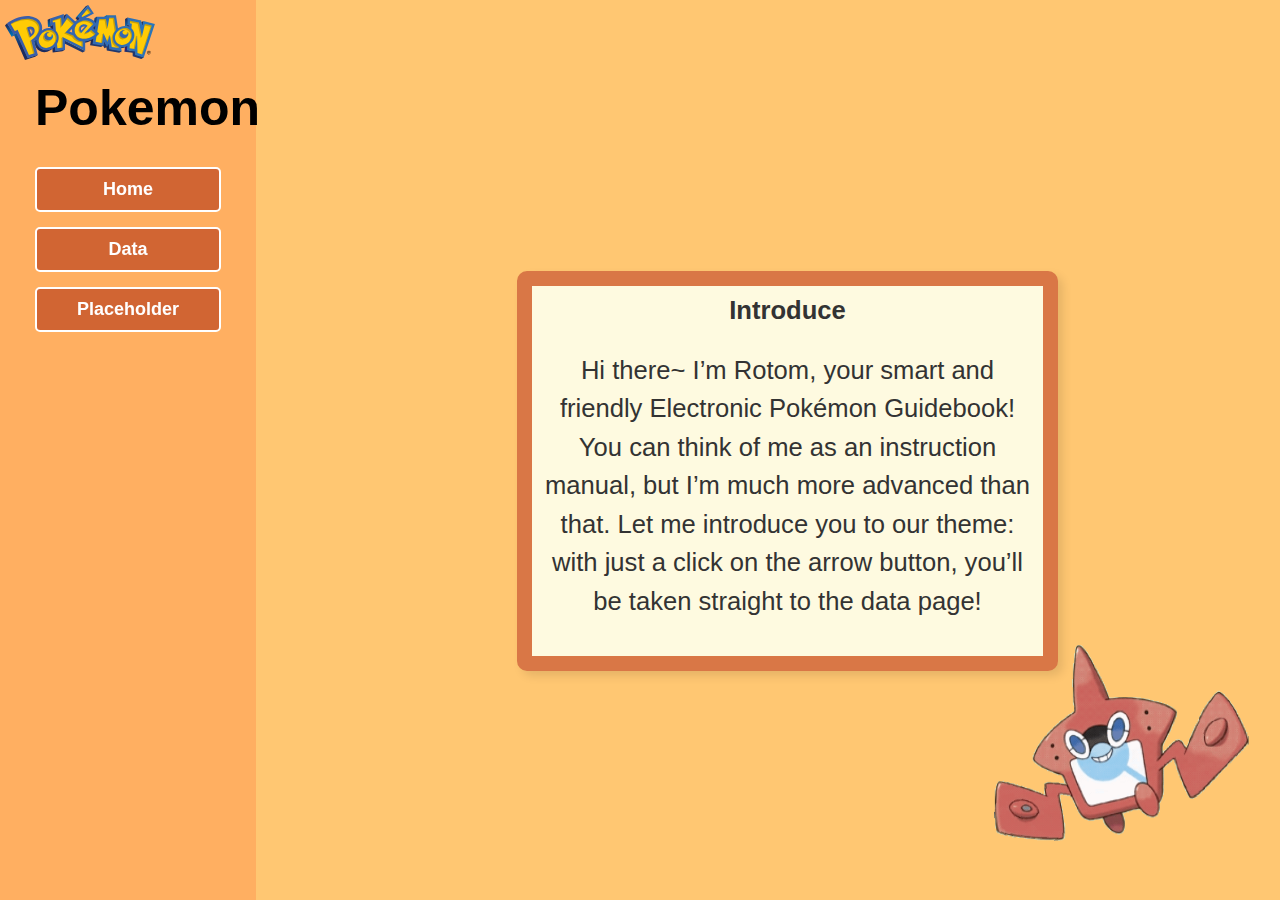
<file: index.html>
<!DOCTYPE html>
<html lang="en">

<head>
  <meta charset="UTF-8">
  <meta name="viewport" content="width=device-width, initial-scale=1.0">
  <title>IAT355 Final Project</title>
  <link rel="stylesheet" href="style.css">
</head>

<body>

  <!-- Sidebar -->
  <div class="sidebar">
    <h1>Pokemon</h1>
    <div class="buttons">
      <a href="index.html" class="button" id="home-button">Home</a>
      <a href="visualization.html" class="button" id="data-button">Data</a>
      <a href="#" class="button">Placeholder</a>
    </div>
  </div>
  <!-- Main Page Sections -->
  <div class="page">
    
    <!-- Section 1: Introduction -->
    <section class="section" id="introduction">
      <div class="intro-box">
        <h2>Introduce</h2>
        <p>
          Hi there~ I’m Rotom, your smart and friendly Electronic Pokémon Guidebook!
          You can think of me as an instruction manual, but I’m much more advanced than that.
          Let me introduce you to our theme: with just a click on the arrow button,
          you’ll be taken straight to the data page!
        </p>
      </div>

    </section>

    
    <!-- Section 2: Pokémon Overview -->
    <section class="section" id="overview">
      <div class="intro-box">
        <h2>What is Pokémon?</h2>

          <p>
            Pokémon, short for "Pocket Monsters," are fictional creatures that trainers catch, train,
            and battle with in the Pokémon universe. Each Pokémon has unique traits, abilities,
            and types, such as fire, water, or electric. The world of Pokémon fosters exploration,
            strategy, and the special bond between trainers and their Pokémon.
          </p>
        </div>
      </section>

      <section class="section" id="overview">
        <div class="intro-box">
          <h2>What is Evolution?</h2>
          <p>
            In the Pokémon world, evolution refers to the process where a Pokémon transforms into a stronger,
            more advanced form. This change can occur through leveling up, using special items,
            or meeting specific conditions. Evolution often enhances a Pokémon's abilities and changes its appearance,
            making it a key part of a trainer's journey.
          </p>
      </div>
    </section>


    <!-- Section 3: Footer -->
    <section class="section" id="footer">
      <p>© 2024 Pokémon Guide. All Rights Reserved.</p>
    </section>
    
    <div class="logo">
      <img src="assets/pokemon-23.svg" alt="Pokémon Logo" />
    </div>
    
  </div>
  
  <div class="gif-container">
    <img src="assets/4.gif" alt="Animation" class="animated-gif">
  </div>
  <!-- Main Script -->
  <script src="main.js"></script>

</body>

</html>
</file>
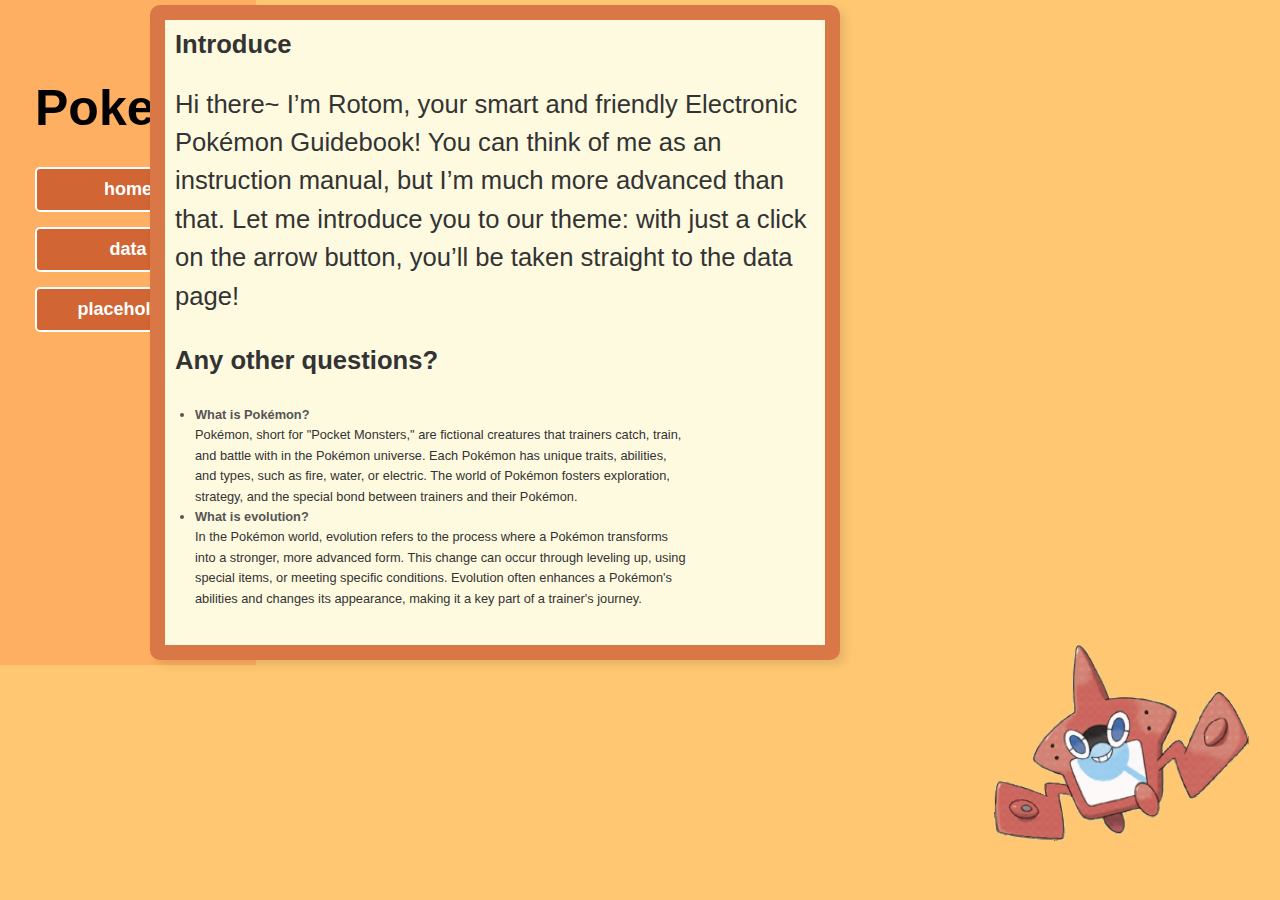
<file: home.html>
<!DOCTYPE html>
<html lang="en">
    <head>
        <meta charset="UTF-8">
        <meta name="viewport" content="width=device-width, initial-scale=1.0">
        <title>IAT355 Final Project</title>
        <link rel="stylesheet" href="style.css">
    </head>

    <body>

      <div class="sidebar">
        <h1>Pokemon</h1>
        <div class="buttons">
          <a href="home.html" class="button" id="home-button">home</a>
          <a href="visualization.html" class="button" id="data-button">data</a>
          <a href="#" class="button">placeholder</a>
        </div>
      </div>

      <div class="intro-box">
        <h2>Introduce</h2>
        <p>
            Hi there~ I’m Rotom, your smart and friendly Electronic Pokémon Guidebook! 
            You can think of me as an instruction manual, but I’m much more advanced than that. 
            Let me introduce you to our theme: with just a click on the arrow button, 
            you’ll be taken straight to the data page!
        </p>

        <p><strong>Any other questions?</strong></p>
        <ul>
            <li>What is Pokémon?</li>
            <div class="p2">
              <pl>Pokémon, short for "Pocket Monsters," are fictional creatures that trainers catch, train, 
                and battle with in the Pokémon universe. Each Pokémon has unique traits, abilities, 
                and types, such as fire, water, or electric. The world of Pokémon fosters exploration, 
                strategy, and the special bond between trainers and their Pokémon.</pl>


            <li>What is evolution?</li>
            <pl>In the Pokémon world, evolution refers to the process where a Pokémon transforms into a stronger, 
              more advanced form. This change can occur through leveling up, using special items, 
              or meeting specific conditions. Evolution often enhances a Pokémon's abilities and changes its appearance, 
              making it a key part of a trainer's journey.
            </pl>
          </div>
        </ul>
    </div>

          <div class="gif-container">
            <img src="assets/4.gif" alt="Animation" class="animated-gif">
          </div>


        <script src="main.js"></script>

      </body>
    </html>
</file>
<file: style.css>
body {
  font-family: Arial, sans-serif;
  background-color: #ffc772;
  margin: 0;
  padding: 0;
  display: flex;
  overflow-x: hidden;
}

html {
  scroll-behavior: smooth;
}

.page {
  scroll-snap-type: y mandatory; /* Enable vertical snapping */
  overflow-y: scroll; /* Allow vertical scrolling */
  height: 100vh; /* Full height for the container */
}

.section {
  scroll-snap-align: start; /* Snap sections to the top of the viewport */
  height: 100vh; /* Each section takes up full viewport height */
  display: flex;
  flex-direction: column;
  justify-content: center; /* Center content vertically */
  align-items: center; /* Center content horizontally */
  padding: 20px;
  text-align: center;
  background-color: #ffc772;
}

.main-content {
  width: 80%;
  height: 100vh;
  display: flex;
  justify-content: center;
  /* Center horizontally */
  align-items: center;
  /* Center vertically */
  position: relative;

}

.sidebar {
  position: relative;
  width: 20%;
  background-color: #FFAF61;
  padding:35px;
  box-sizing: border-box;
  font-family: Arial, sans-serif;
}


.sidebar h1 {
  font-size: 50px;
  margin-bottom: 20px;
  text-align: center;
  padding: 10px 0; /* Add vertical padding */
}

/* sidebar buttons */
.buttons {
  display: flex;
  flex-direction: column;
  gap: 15px;
  /* align-items: center; */
}

.button {
  display: inline-block;
  padding: 10px 15px;
  text-decoration: none;
  background-color: #d16533;
  /* Default background same as sidebar */
  color: white;
  /* Default text color */
  border: 2px solid white;
  /* Add a border for hover effect */
  border-radius: 5px;
  /* Rounded corners */
  font-size: 18px;
  font-weight: bold;
  text-align: center;
  /* Align text to the left */
  transition: all 0.3s ease;
  /* Smooth hover effect */

}

.button:hover {
  background-color: white;
  /* White background on hover */
  color: #d16533;
  /* Orange text color on hover */
  border-color: #d16533;
  /* Border matches hover text color */
}

.logo {
  position: absolute;
  /* Allows absolute positioning */
  top: 0;
  /* Align to the top edge */
  left: 0;
  /* Align to the left edge */
  padding: 5px;
  /* Optional: Add some spacing from edges */
}

.logo img {
  width: 150px;
  /* Set desired width */
  height: auto;
  /* Maintain aspect ratio */
}

/* Pokeball */
:root {
  --poke-ball-size: 34vw;

  --center-circle-size: calc(var(--poke-ball-size) / 4);

  --inner-circle-size: calc(var(--center-circle-size) / 2.5);

  --border-width: calc(var(--poke-ball-size) / 20);

}

/* Poké Ball container */
.poke-ball {
  width: var(--poke-ball-size);
  height: var(--poke-ball-size);
  position: absolute;
  top: 50%;
  right: calc(var(--poke-ball-size) / -1.8);
  /* Moves half of the Poké Ball outside the right edge */
  transform: translateY(-50%);
  border-radius: 50%;
  /* Makes it a circle */
  overflow: hidden;
  border: var(--border-width) solid #232323;
  /* Border scales proportionally */
}

/* Top half of the Poké Ball */
.top-half {
  width: 100%;
  height: 50%;
  background-color: #d16533;
  /* Orange color */
  position: absolute;
  top: 0;
}

/* Bottom half of the Poké Ball */
.bottom-half {
  width: 100%;
  height: 50%;
  background-color: white;
  position: absolute;
  bottom: 0;
}

/* Middle black line */
.middle-line {
  width: 100%;
  height: calc(var(--border-width) * 1.8);
  /* Line thickness scales with border size */
  background-color: #232323;
  position: absolute;
  top: 50%;
  transform: translateY(-50%);
}

/* Outer circle at the center */
.center-circle {
  width: var(--center-circle-size);
  height: var(--center-circle-size);
  background-color: white;
  border-radius: 50%;
  border: var(--border-width) solid #232323;
  position: absolute;
  top: 50%;
  left: 50%;
  transform: translate(-50%, -50%);
  z-index: 2;
}

/* Base styles for arrows */
.arrow {
  position: absolute;
  width: 18rem;
  height: 0.5rem;
  background-color: #232323;
  /* Arrow color */
  top: calc(10vw + var(--index) * 2.9vw);
  right: 16vh;
  left: 55vw;
  display: inline-block;
  max-width: 500px;
  /* Limit the maximum length of the arrow */
  transition: width 0.3s ease;
  /* Smooth transition when resizing */
}

/* Arrowhead
.arrow::before {
  content: '';
  position: absolute;
  width: 20px;
  height: 20px;
  background-color: #232323;
  transform: rotate(45deg);
  top: -50%;
  right: 23vh;
} */

.arrow-button::before {
  content: "";
  position: absolute;
  left: -60px;
  /* Extend clickable range to the left */
  right: -60px;
  /* Extend clickable range to the right */
  top: 0;
  bottom: 0;
  z-index: -1;
  /* Keeps it behind the button visually */
}

.arrow-button {
  position: absolute;
  top: calc(-0.7vw + var(--index) * 0.01vw);
  right: 30vh;
  padding: 6px 30px;

  background-color: #232323;
  /* Default background same as sidebar */
  color: white;
  /* Default text color */
  border-radius: 10px;
  /* Rounded corners */
  font-size: 14px;
  font-weight: bold;
  text-align: center;
  /* Align text to the left */
  transition: all 0.3s ease;
  /* Smooth hover effect */
}

.arrow-button:hover {
  background-color: white;
  /* White background on hover */
  color: #d16533;
  /* Orange text color on hover */
  border-color: #232323;
  /* Border matches hover text color */
}




.animated-image {
  position: absolute;
  bottom: 20px;
  /* Adjust spacing as needed */
  right: 20px;
  /* Adjust spacing as needed */
  width: 420px;
  /* Set the width of the images */
  height: 400px;
  /* Set the height of the images */
  background-size: cover;
  background-repeat: repeat;
  animation: frameAnimation 1s steps(2) infinite;
}

@keyframes frameAnimation {
  0% {
    background-image: url('assets/ani-1.png');
  }

  100% {
    background-image: url('assets/ani-2.png');
  }
}


.intro-box {
  position: relative;
  background-color: #fefae0;
  /* Light background color */
  border: 15px solid #d97746;
  /* Border color matching the design */
  border-radius: 10px;
  /* Rounded corners */
  padding: 10px;
  /* Space inside the box */
  margin: 5px;
  /* Space outside the box */
  box-shadow: 5px 5px 10px rgba(0, 0, 0, 0.1);
  /* Optional shadow for depth */
  width: clamp(30px, 50%, 60vw);
  left: 150px;
  height: auto;
  margin-left: -20vw;
}

.intro-box h2 {
  margin-top: 0;
  font-family: Arial, sans-serif;
  font-weight: bold;
  color: #333;
  font-size: 2vw;
}

.intro-box p {
  font-size: 2vw;
  font-family: Arial, sans-serif;
  line-height: 3vw;
  color: #333;

}

.intro-box ul {
  padding-left: 20px;
  list-style-type: disc;
  font-size: 2vw;
}

.intro-box ul li {
  font-size: 1vw;
  font-family: Arial, sans-serif;
  line-height: 1.6;
  color: #555;
  font-weight: bold;
}

.intro-box ul .p2 {
  font-size: 1vw;
  font-family: Arial, sans-serif;
  line-height: 1.6;
  color: #333;
  max-width: 80%;
  margin-bottom: 20px;

}


.gif-container {
  position: absolute;
  bottom: 10px;
  /* Adjust as needed */
  right: 10px;
  /* Adjust as needed */
}

.animated-gif {
  width: 25vw;
  /* Adjust the size as needed */
  height: auto;
  /* Maintain aspect ratio */
  z-index: 1; /* Ensure it appears above the intro box */
}

.popup-box {
  background-color: lightblue;
  color: black;
  border: 1px solid black;
  padding: 10px;
  position: absolute;
  /* Position is set dynamically in JS */
  z-index: 100;
  border-radius: 5px;
  box-shadow: 0px 4px 6px rgba(0, 0, 0, 0.1);
}

/* .popup-box img {
  max-width: 200px;
  height: auto;
  display: block;
  margin-bottom: 10px;
} */

.popup-box p {
  font-size: 14px;
  color: #333;
  margin: 0;
}

main {
  padding: 2rem;
  display: grid;
  flex-direction: row;
  flex-wrap: wrap;
}

section {
  background: white;
  margin: 0;
  padding: 1rem;
  border: 1px solid #ffc772;
}

footer {
  text-align: center;
  padding: 2rem;
  background-color: #2b6ca3;
  color: white;
}

svg {
  border: solid lightgrey;
}

.container {
  display: flex;
  flex-direction: column;
  justify-content: center;
  align-items: center;
  width: 30%;
}

#view1,
#view2,
#view3,
#view4,
#view5 {
  width: 80%;
  height: 50%;
  max-width: 200px;

  position: absolute;
  top: 1vw;
  /* Distance from the top */
  left: 5px;
  /* Distance from the left */
}
</file>
